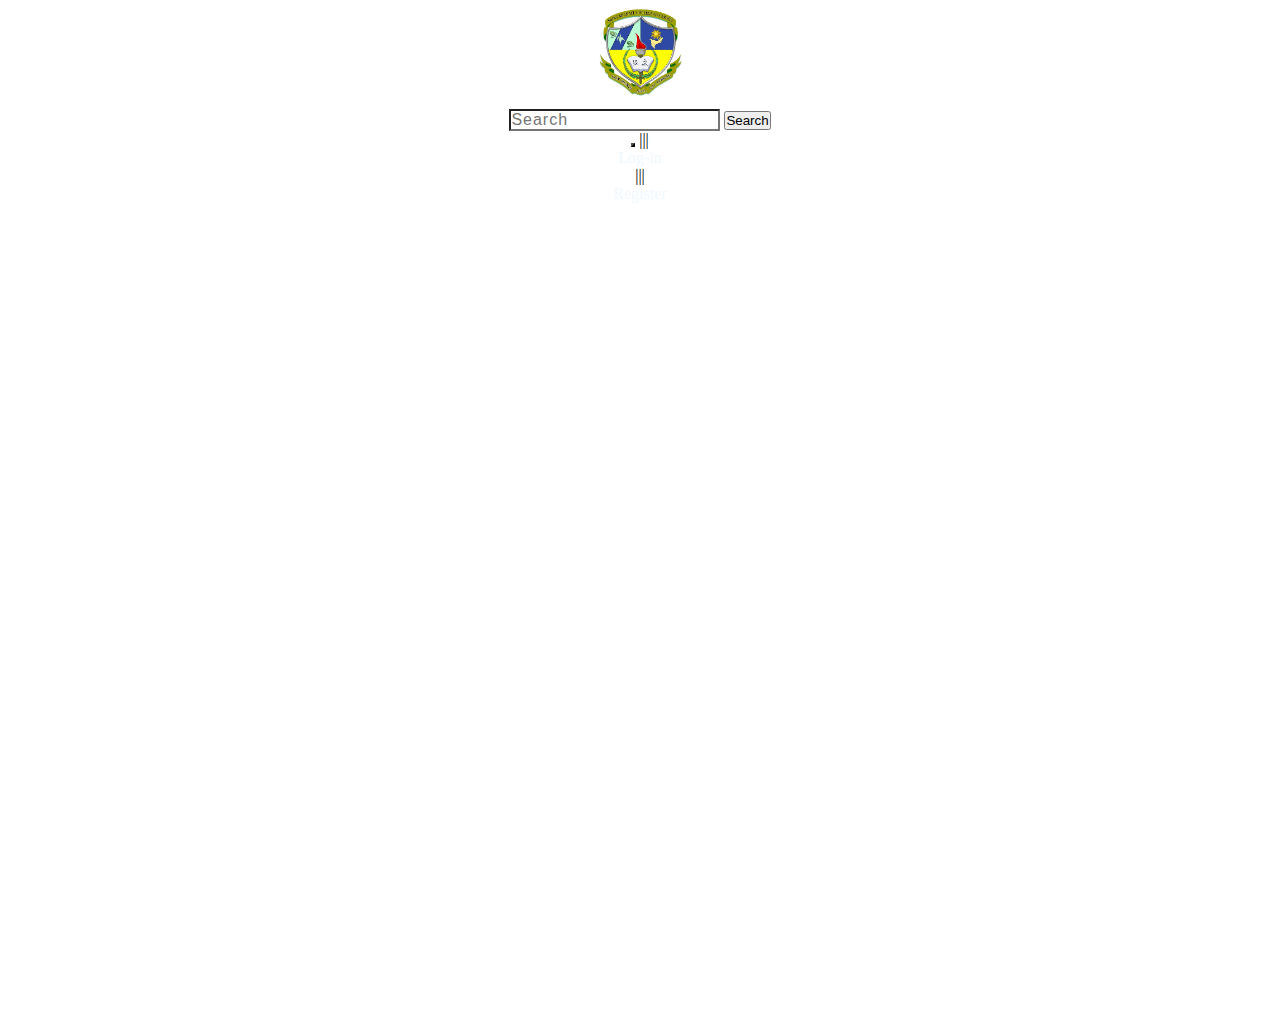
<file: index.html>
<!DOCTYPE html>
<html lang="en">
<head>
    <meta charset="UTF-8">
    <meta name="viewport" content="width=device-width, initial-scale=1.0">
    <title>Boarding House Locator</title>
    <link rel="shortcut icon" href="smcclogo.png" type="image/x-icon">
    <link href="https://cdn.jsdelivr.net/npm/bootstrap@5.3.2/dist/css/bootstrap.min.css" rel="stylesheet" integrity="sha384-T3c6CoIi6uLrA9TneNEoa7RxnatzjcDSCmG1MXxSR1GAsXEV/Dwwykc2MPK8M2HN" crossorigin="anonymous">
    <script defer src="https://cdn.jsdelivr.net/npm/bootstrap@5.3.2/dist/js/bootstrap.bundle.min.js" integrity="sha384-C6RzsynM9kWDrMNeT87bh95OGNyZPhcTNXj1NW7RuBCsyN/o0jlpcV8Qyq46cDfL" crossorigin="anonymous"></script>
    <link rel="stylesheet" href="style.css">
</head>
    <body>
        <nav class="navbar navbar-expand-lg bg-dark">
            <div class="container-fluid">
              <a class="navbar-brand" href="#home"><img src="smcclogo.png" alt="smcclogo" height="105"></a>

                 
              <form class="d-flex" role="search">
                <input class="form-control me-2" type="search" placeholder="Search" aria-label="Search">
                <button class="btn btn-outline-success" type="submit">Search</button>
              </form>
              
              <button style="color: aliceblue;" class="navbar-toggler" type="button" data-bs-toggle="collapse" data-bs-target="#navbarSupportedContent" aria-controls="navbarSupportedContent" aria-expanded="false" aria-label="Toggle navigation">
                <span class="navbar-toggler-icon"></span>
              </button>
             <span> ||| </span>
              <div class="collapse navbar-collapse" id="navbarSupportedContent">
                <ul class="navbar-nav me-auto mb-2 mb-lg-0">
                  <li class="nav-item">
                    <a style="color: aliceblue; text-decoration: none;" class="nav-log active" aria-current="page" href="login.html">Log-in</a>
                  </li>
                  <li>
                    |||
                  </li>
                  <li class="nav-item">
                    <a style="color: aliceblue; text-decoration: none;" class="nav-reg" href="register.html"> Register </a>
                  </li>
                </ul>
              </div>
            </div>
        </nav>
        <br>
          <div class="map" style="text-align: center;">
            <iframe src="https://www.google.com/maps/embed?pb=!1m14!1m12!1m3!1d3925.4479346359585!2d125.34135922297523!3d8.986696678023753!2m3!1f0!2f0!3f0!3m2!1i1024!2i768!4f13.1!5e1!3m2!1sen!2sph!4v1709889321185!5m2!1sen!2sph" width="1000" height="800" style="border:0;" allowfullscreen="" loading="lazy" referrerpolicy="no-referrer-when-downgrade">
            </iframe>
          </div>

      <script src="main.js"></script>
    </body>
</html>
</file>
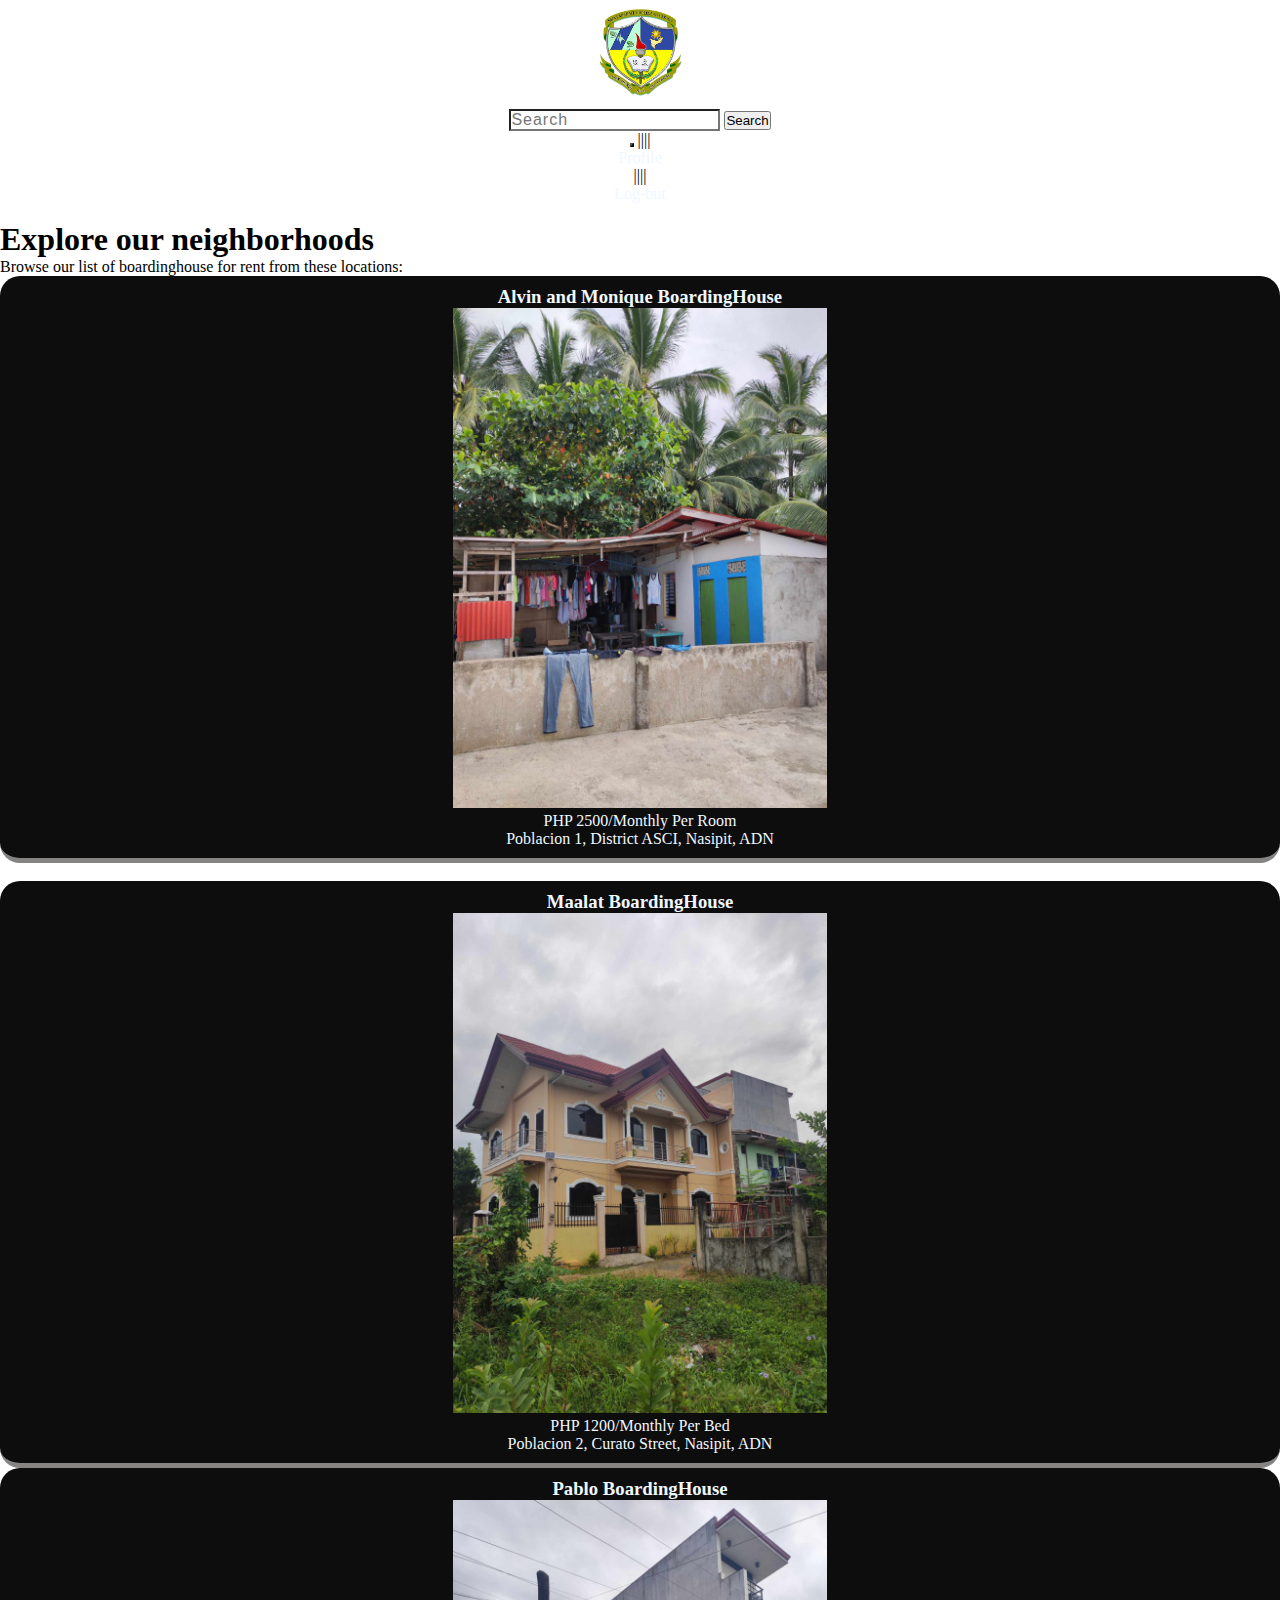
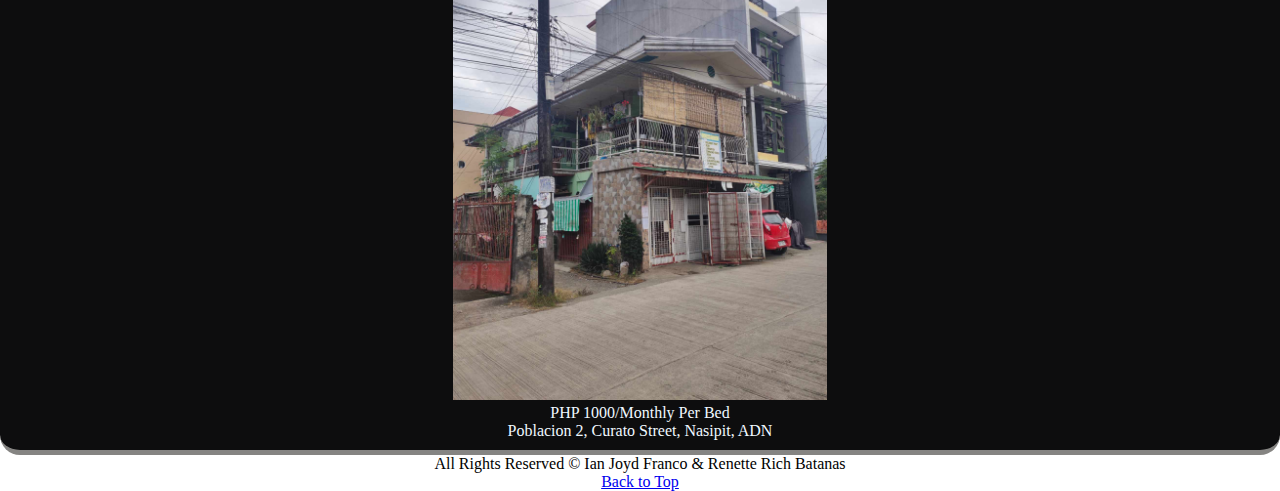
<file: dashboard.html>
<!DOCTYPE html>
<html lang="en">
<head>
    <meta charset="UTF-8">
    <meta name="viewport" content="width=device-width, initial-scale=1.0">
    <title>Dashboard</title>
    <link href="https://cdn.jsdelivr.net/npm/bootstrap@5.3.2/dist/css/bootstrap.min.css" rel="stylesheet" integrity="sha384-T3c6CoIi6uLrA9TneNEoa7RxnatzjcDSCmG1MXxSR1GAsXEV/Dwwykc2MPK8M2HN" crossorigin="anonymous">
    <script defer src="https://cdn.jsdelivr.net/npm/bootstrap@5.3.2/dist/js/bootstrap.bundle.min.js" integrity="sha384-C6RzsynM9kWDrMNeT87bh95OGNyZPhcTNXj1NW7RuBCsyN/o0jlpcV8Qyq46cDfL" crossorigin="anonymous"></script>
    <link rel="stylesheet" href="style.css">
</head>
<body>
    <nav class="navbar navbar-expand-lg bg-dark">
        <div class="container-fluid">
          <a class="navbar-brand" href="index.html"><img src="smcclogo.png" alt="smcclogo" height="105"></a>

             
          <form class="d-flex" role="search">
            <input class="form-control me-2" type="search" placeholder="Search" aria-label="Search">
            <button class="btn btn-outline-success" type="submit">Search</button>
          </form>
          
          <button style="color: aliceblue;" class="navbar-toggler" type="button" data-bs-toggle="collapse" data-bs-target="#navbarSupportedContent" aria-controls="navbarSupportedContent" aria-expanded="false" aria-label="Toggle navigation">
            <span class="navbar-toggler-icon"></span>
          </button>
         <span>||||</span>
          <div class="collapse navbar-collapse" id="navbarSupportedContent">
            <ul class="navbar-nav me-auto mb-2 mb-lg-0">
              <li class="nav-item">
                <a style="color: aliceblue; text-decoration: none;" class="nav-log active" aria-current="page" href="profile.html">Profile</a>
              </li>
              <li>||||</li>
              <li class="nav-item">
                <a style="color: aliceblue; text-decoration: none;" class="nav-reg" href="index.html"> Log-out </a>
              </li>
            </ul>
          </div>
        </div>
    </nav> <br>
    <div class="dashboard container-fluid">
      <h1>Explore our neighborhoods</h1>
      <p>
        Browse our list of boardinghouse for rent from these locations:
      </p>
        <div class="row g-3">
          <div class="col">
            <div class="box">
              <figure style="text-align: center;">
                <h3>Alvin and Monique BoardingHouse</h3>
                <img src="alvin.jpg" alt="" height="500">
                <figcaption>PHP 2500/Monthly Per Room</figcaption>
                <p>Poblacion 1, District ASCI, Nasipit, ADN</p>
              </figure>
            </div>
          </div>
          <br>
          <div class="col">
            <div class="box">
              <figure style="text-align: center;">
                <h3>Maalat BoardingHouse</h3>
                <img src="maalat.jpg" alt="" height="500">
                <figcaption>PHP 1200/Monthly Per Bed</figcaption>
                <p>Poblacion 2, Curato Street, Nasipit, ADN</p>
              </figure>
            </div>
          </div>
          <div class="col">
            <div class="box">
              <figure style="text-align: center;">
                <h3>Pablo BoardingHouse</h3>
                <img src="pablo.jpg" alt="" height="500">
                <figcaption>PHP 1000/Monthly Per Bed</figcaption>
                <p>Poblacion 2, Curato Street, Nasipit, ADN</p>
              </figure>
            </div>
          </div>
        </div>
    </div>

</body>
<footer style="text-align: center;">
  <p class="footer">All Rights Reserved &copy; Ian Joyd Franco & Renette Rich Batanas</p>
  <a class="top" href="#top">Back to Top</a>
  <br>
</footer>
</html>
</file>
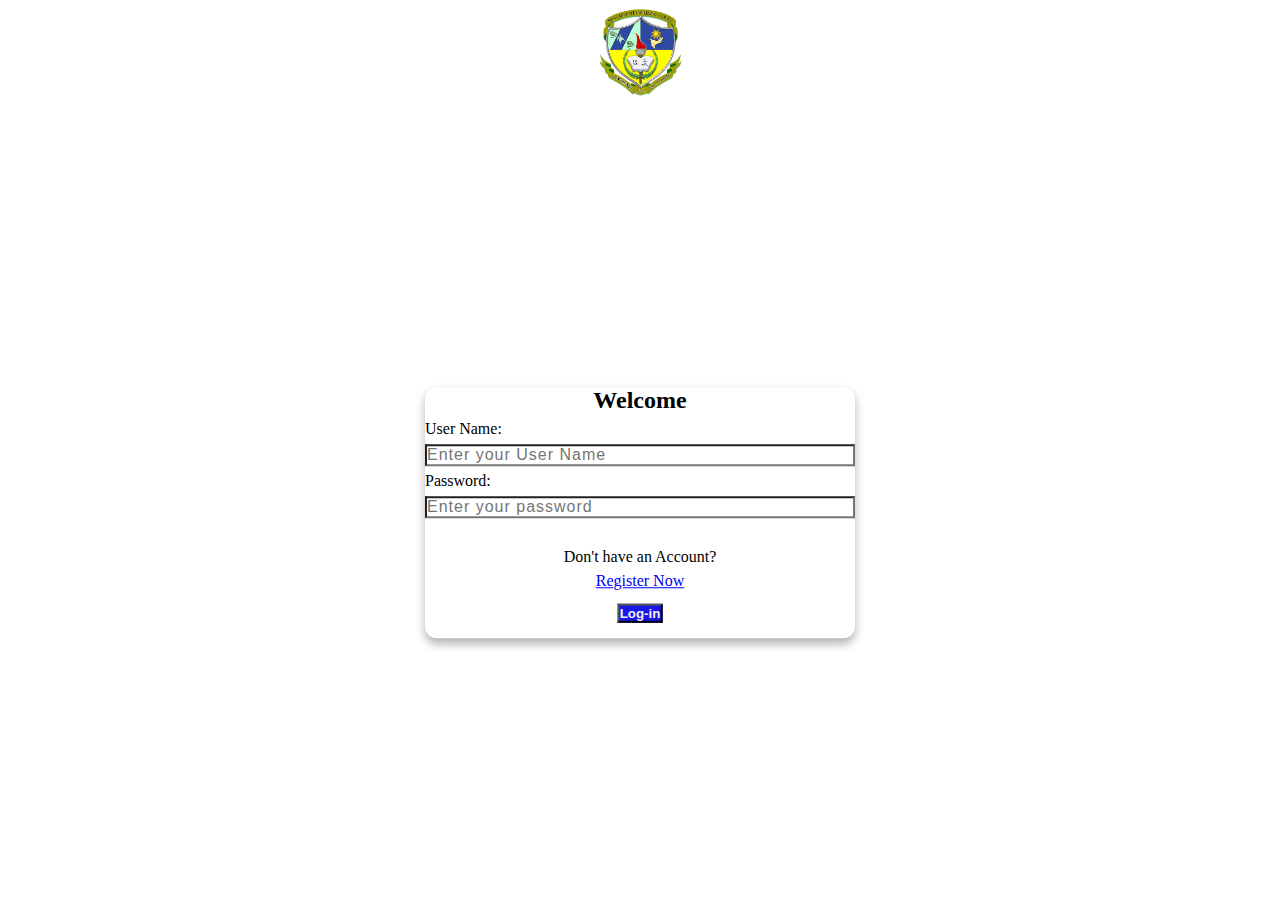
<file: login.html>
<!DOCTYPE html>
<html lang="en">
<head>
    <meta charset="UTF-8">
    <meta name="viewport" content="width=device-width, initial-scale=1.0">
    <title>Log-in</title>
    <link href="https://cdn.jsdelivr.net/npm/bootstrap@5.3.2/dist/css/bootstrap.min.css" rel="stylesheet" integrity="sha384-T3c6CoIi6uLrA9TneNEoa7RxnatzjcDSCmG1MXxSR1GAsXEV/Dwwykc2MPK8M2HN" crossorigin="anonymous">
    <script defer src="https://cdn.jsdelivr.net/npm/bootstrap@5.3.2/dist/js/bootstrap.bundle.min.js" integrity="sha384-C6RzsynM9kWDrMNeT87bh95OGNyZPhcTNXj1NW7RuBCsyN/o0jlpcV8Qyq46cDfL" crossorigin="anonymous"></script>
    <link rel="stylesheet" href="style.css">
</head>
<body>
    <nav class="navbar navbar-expand-lg bg-dark">
        <div class="container-fluid">
          <a class="navbar-brand" href="index.html"><img src="smcclogo.png" alt="smcclogo" height="105"></a>
    </nav>
<br>
    <div class="container">
        <h2 style="text-align: center;">Welcome</h2>
        <label for="">User Name:</label>
        <input type="text" name="email" id="email" placeholder="Enter your User Name">
        <label for="">Password:</label>
        <input type="text" name="secondPass" id="secondPass" placeholder="Enter your password">
        <br>
        <p style="text-align: center;">Don't have an Account?</p>
        <a style="text-align: center;" href="register.html">Register Now</a>
        <br>
        <button class="loginbutton" onclick="login()">Log-in</button>
        <br>
    </div>

    <script src="main.js"></script>
</body>
</html>
</file>
<file: style.css>
.map{
    text-align: center;
    margin: auto;
}

* {
    margin: 0;
    padding: 0;
    box-sizing: border-box;
}
.navbar {
    text-align: center;
}
.register{
    display: grid;
    row-gap: 5px;
}
.login{
    display: grid;
    row-gap: 5px;
}
.loginbutton{
    background-color: rgb(25, 22, 235);
    color: rgb(243, 239, 239);
    font-weight: bold;
    margin: 0;
    position: absolute;
    top: 90%;
    left: 50%;
    -ms-transform: translate(-50%, -50%);
    transform: translate(-50%, -50%);
}
.register{
    background-color: aliceblue;
}
.navbar-toggler{
    background-color: aliceblue;
}

.box {
    background-color: rgb(13, 13, 14);
    border-radius: 20px;
    grid-column: 1 / span 2;
    grid-row: 1;
    width: auto;
    height: auto;
    margin: auto;
    border-bottom: 5px solid rgb(133, 132, 130);
    color: aliceblue;
    padding: 10px;
  }
  .registerbutton{
    background-color: rgb(25, 22, 235);
    color: white;
    font-weight: bold;
    max-width: 20%;
    margin: 0;
    position: absolute;
    top: 110%;
    left: 50%;
    -ms-transform: translate(-50%, -50%);
    transform: translate(-50%, -120%);
  }

  .container{
    position: absolute;
    top: 50%;
    left: 50%;
    transform: translate(-50%,-25%);
    max-width: 430px;
    width: 100%;
    background: #fff;
    border-radius: 12px;
    box-shadow: 0 5px 10px rgba(0,0,0,0.3);
    display: grid;
    row-gap: 6px;
    
  }
  input {
    color: #111111;
    background: #ffffff;
    font-size: 1rem;
    font-weight: 400;
    letter-spacing: 1px;
    cursor: pointer;
    transition: 0.4s;
  }
</file>
